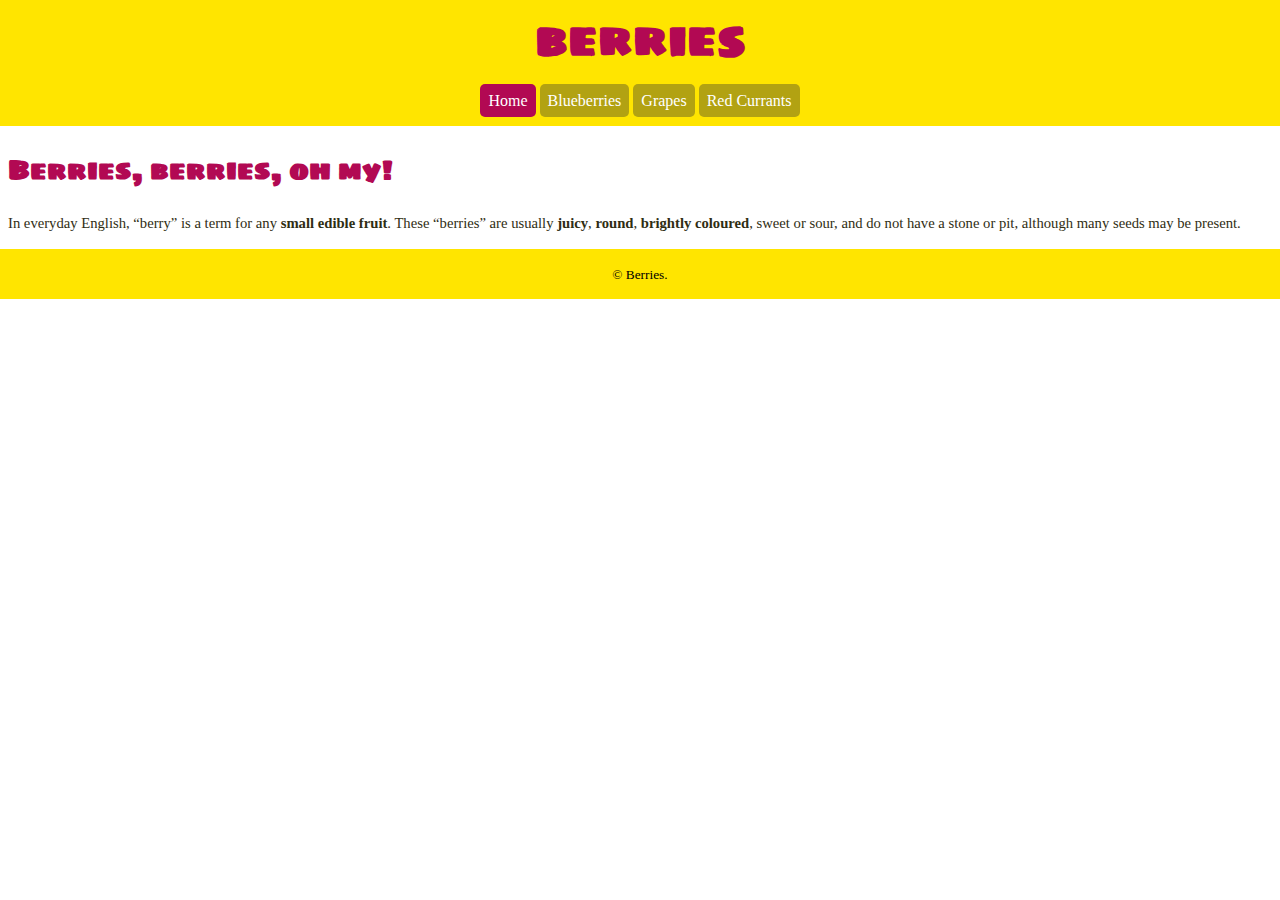
<file: index.html>
<!DOCTYPE html>
<html lang="en-ca">
<head>
  <meta charset="utf-8">
  <title>Berries</title>
  <meta name="viewport" content="width=device-width,initial-scale=1">
  <link href="css/main.css" rel="stylesheet">
  <link href="https://fonts.googleapis.com/css?family=Sigmar+One" rel="stylesheet">
</head>
<body>

  <header>
    <h1>berries</h1>
    <nav>
      <ul>
        <li><a class="current" href="index.html">Home</a></li>
        <li><a href="blueberries.html">Blueberries</a></li>
        <li><a href="grapes.html">Grapes</a></li>
        <li><a href="red-currants.html">Red Currants</a></li>
      </ul>
    </nav>
  </header>

  <main>
    <h2>Berries, berries, oh my!</h2>
    <p>In everyday English, “berry” is a term for any <b>small edible fruit</b>. These “berries” are usually <b>juicy</b>, <b>round</b>, <b>brightly coloured</b>, sweet or sour, and do not have a stone or pit, although many seeds may be present.</p>
  </main>

  <footer>
    <small>© Berries.</small>
  </footer>

</body>
</html>
</file>
<file: css/main.css>
html {
  box-sizing: border-box;
}

*, *::before, *::after {
  box-sizing: inherit;
}

body {
  margin: 0;
}

header {
  background-color: #ffe500;
  text-align: center;
  padding-bottom: 1em;
}

h1 {
  font-family: "Sigmar One", cursive;
  font-size: 35pt;
  margin-top: 0;
  margin-bottom: 0;
  padding: 0;
  color: #b20953;
}

nav {
  padding-top: 10px;
}

ul {
  font-family: Georgia;
  list-style-type: none;
  padding-left: 0;
  margin: 0;
}

a {
  text-decoration: none;
  color: #fff;
  background-color: #b2a212;
  padding: 0.5em;
  border-radius: 5px;
}

a:hover {
  background-color: #cc1465;
}

li {
  display: inline-block;
  margin-top: 5px;
}

main {
  margin: 0.5em;
}

h2 {
  font-family: "Sigmar One", cursive;
  font-size: 20pt;
  color: #b20953;
}

p {
  font-family: Georgia;
  font-size: 11pt;
  line-height: 16pt;
  color: #2f2d13;
}

footer {
  background-color: #ffe500;
  text-align: center;
  padding-top: 1em;
  padding-bottom: 1em;
}

img {
  width: 100%;
}

.current {
  background-color: #b20953;
  padding: 0.5em;
  border-radius: 5px;
}
</file>
